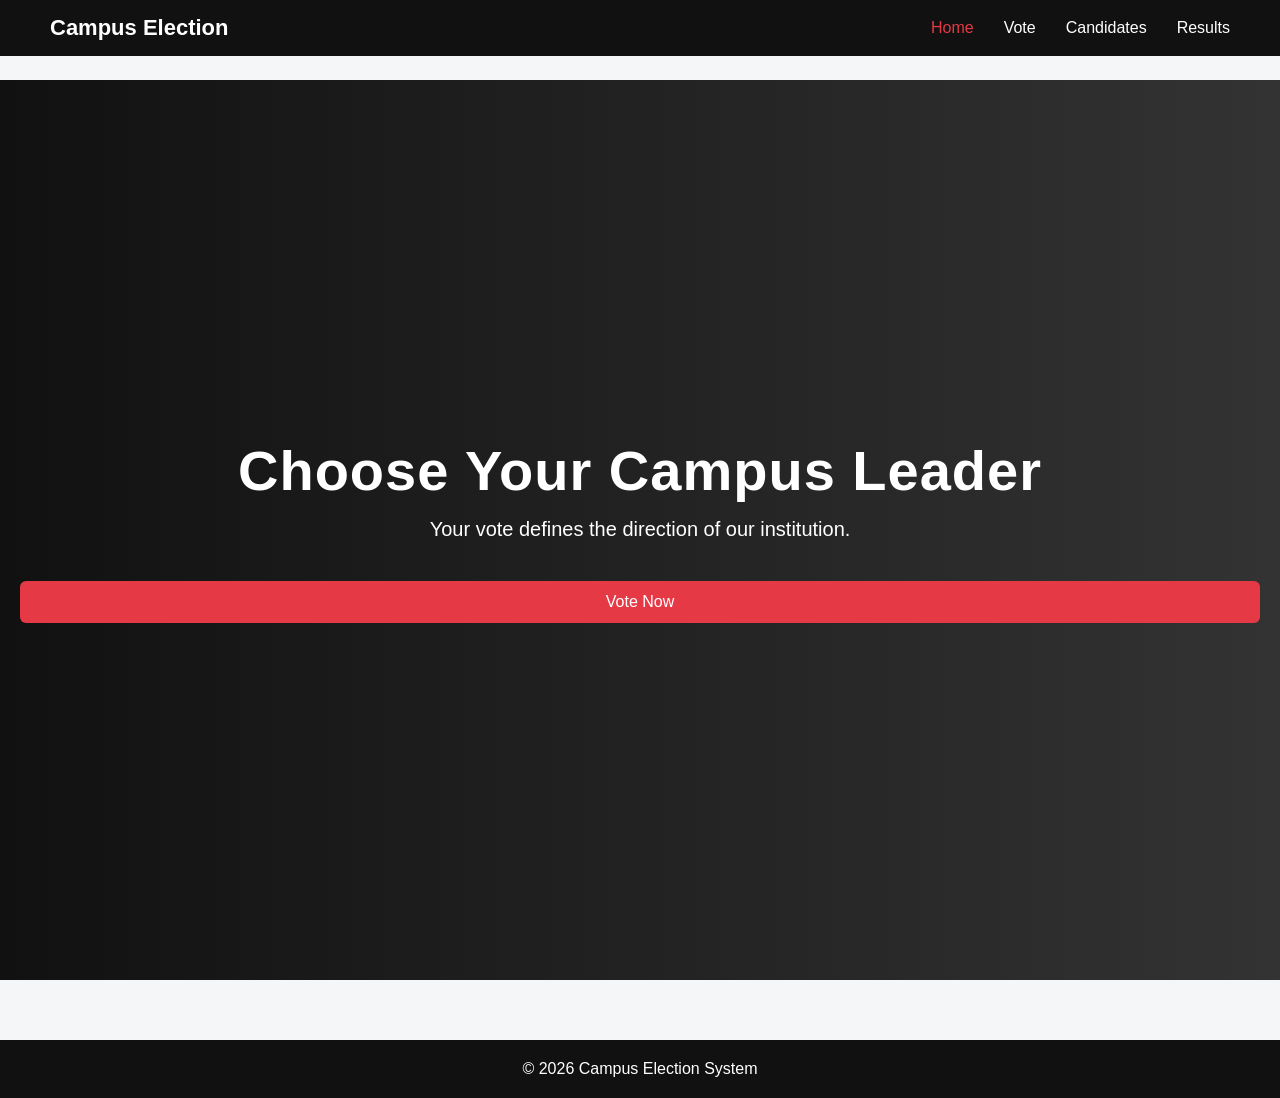
<file: index.html>
<!DOCTYPE html>
<html>
<head>
    <title>Campus Election</title>
    <link rel="stylesheet" href="style.css">
</head>
<body>

<nav class="navbar">
    <div class="logo">Campus Election</div>
    <ul>
        <li><a href="index.html" class="active">Home</a></li>
        <li><a href="vote.html">Vote</a></li>
        <li><a href="candidates.html">Candidates</a></li>
        <li><a href="results.html">Results</a></li>
    </ul>
</nav>

<section class="hero">
    <h1>Choose Your Campus Leader</h1>
    <p>Your vote defines the direction of our institution.</p>
    <button onclick="location.href='vote.html'">Vote Now</button>
</section>

<footer>
    © 2026 Campus Election System
</footer>

</body>

</html>
</file>
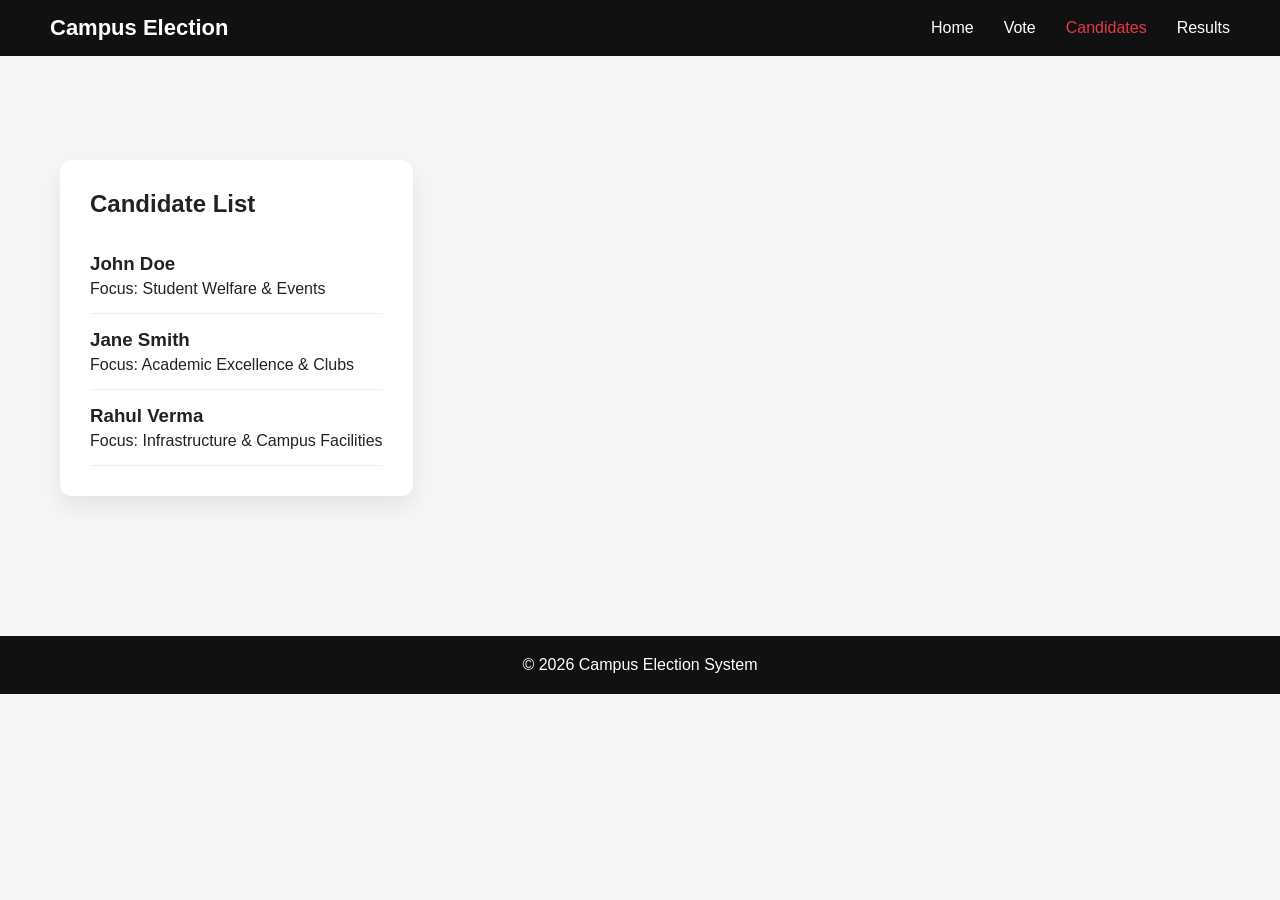
<file: candidates.html>
<!DOCTYPE html>
<html>
<head>
    <title>Candidates</title>
    <link rel="stylesheet" href="style.css">
</head>
<body>

<nav class="navbar">
    <div class="logo">Campus Election</div>
    <ul>
        <li><a href="index.html">Home</a></li>
        <li><a href="vote.html">Vote</a></li>
        <li><a href="candidates.html" class="active">Candidates</a></li>
        <li><a href="results.html">Results</a></li>
    </ul>
</nav>

<section class="main">
    <div class="card">
        <h2>Candidate List</h2>

        <div class="candidate">
            <h3>John Doe</h3>
            <p>Focus: Student Welfare & Events</p>
        </div>

        <div class="candidate">
            <h3>Jane Smith</h3>
            <p>Focus: Academic Excellence & Clubs</p>
        </div>

        <div class="candidate">
            <h3>Rahul Verma</h3>
            <p>Focus: Infrastructure & Campus Facilities</p>
        </div>
    </div>
</section>

<footer>
    © 2026 Campus Election System
</footer>

</body>

</html>
</file>
<file: style.css>
* {
    margin: 0;
    padding: 0;
    box-sizing: border-box;
    font-family: "Segoe UI", sans-serif;
}

html {
    scroll-behavior: smooth;
}

body {
    background: #f4f6f8;
    color: #222;
    padding-top: 80px;
}

/* NAVBAR */
.navbar {
    position: fixed;
    top: 0;
    width: 100%;
    background: #111;
    color: white;
    display: flex;
    justify-content: space-between;
    align-items: center;
    padding: 15px 50px;
    z-index: 1000;
}

.logo {
    font-weight: bold;
    font-size: 22px;
}

.navbar ul {
    list-style: none;
    display: flex;
    gap: 30px;
}

.navbar a {
    color: white;
    text-decoration: none;
    font-weight: 500;
    transition: 0.3s;
}

.navbar a:hover {
    color: #e63946;
}

.navbar a.active {
    color: #e63946;
}

/* HERO */
.hero {
    height: 100vh;
    background: linear-gradient(to right, #111, #333);
    color: white;
    display: flex;
    flex-direction: column;
    justify-content: center;
    align-items: center;
    text-align: center;
    padding: 0 20px;
}

.hero h1 {
    font-size: 56px;
    letter-spacing: 1px;
    margin-bottom: 15px;
}

.hero p {
    font-size: 20px;
    margin-bottom: 25px;
}

.hero button {
    padding: 12px 35px;
    font-size: 16px;
    border: none;
    background: #e63946;
    color: white;
    cursor: pointer;
    border-radius: 6px;
    transition: 0.3s;
}

.hero button:hover {
    background: #c1121f;
}

/* MAIN SECTION */
.main {
    display: flex;
    padding: 80px 60px;
    gap: 40px;
}

/* LEFT PANEL */
.left-panel {
    flex: 2;
    display: flex;
    flex-direction: column;
    gap: 30px;
}

/* RIGHT PANEL */
.right-panel {
    flex: 1;
    background: white;
    padding: 30px;
    border-radius: 12px;
    box-shadow: 0 10px 25px rgba(0,0,0,0.08);
}

/* CARDS */
.card {
    background: white;
    padding: 30px;
    border-radius: 12px;
    box-shadow: 0 10px 25px rgba(0,0,0,0.08);
    transition: 0.3s;
}

.card:hover {
    transform: translateY(-5px);
}

.card h2 {
    margin-bottom: 20px;
}

/* FORM */
select {
    padding: 12px;
    width: 100%;
    font-size: 16px;
    border-radius: 6px;
    border: 1px solid #ccc;
}

button {
    padding: 12px;
    margin-top: 15px;
    width: 100%;
    font-size: 16px;
    border: none;
    background: #e63946;
    color: white;
    cursor: pointer;
    border-radius: 6px;
    transition: 0.3s;
}

button:hover {
    background: #c1121f;
}

/* CANDIDATES */
.candidate {
    padding: 15px 0;
    border-bottom: 1px solid #eee;
}

.candidate h3 {
    margin-bottom: 5px;
}

/* FOOTER */
footer {
    text-align: center;
    padding: 20px;
    background: #111;
    color: white;
    margin-top: 60px;
}
</file>
